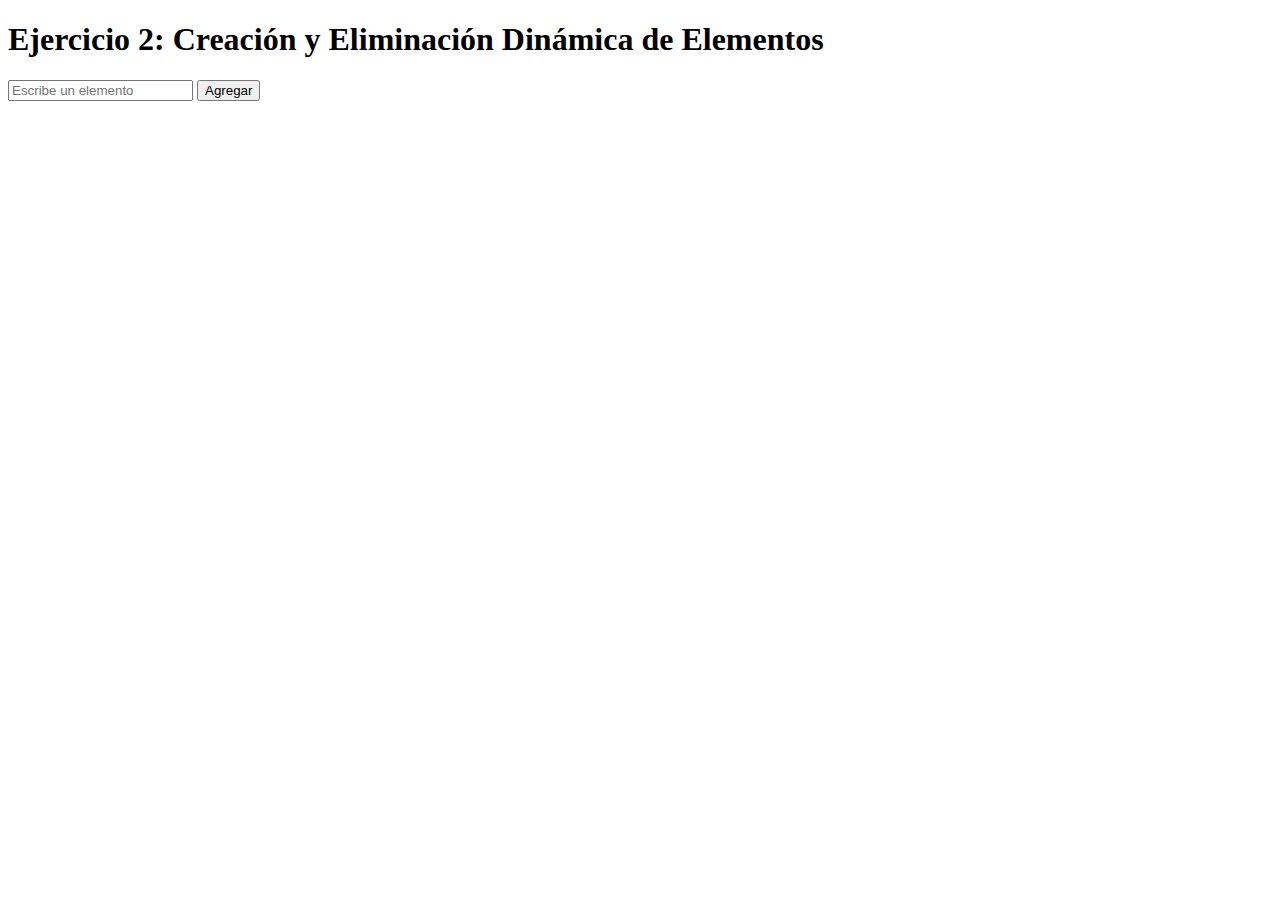
<file: index.html>
<!DOCTYPE html>
<head>
  <meta charset="UTF-8">
  <meta name="viewport" content="width=device-width, initial-scale=1.0">
  <title>Ejercicio 2: Creación y Eliminación Dinámica</title>
</head>
<body>
  <h1>Ejercicio 2: Creación y Eliminación Dinámica de Elementos</h1>
  <input type="text" id="itemInput" placeholder="Escribe un elemento">
  <button id="addButton">Agregar</button>
  <ul id="itemList"></ul>
  
  <script src="script.js"></script>
</body>
</html>
</file>
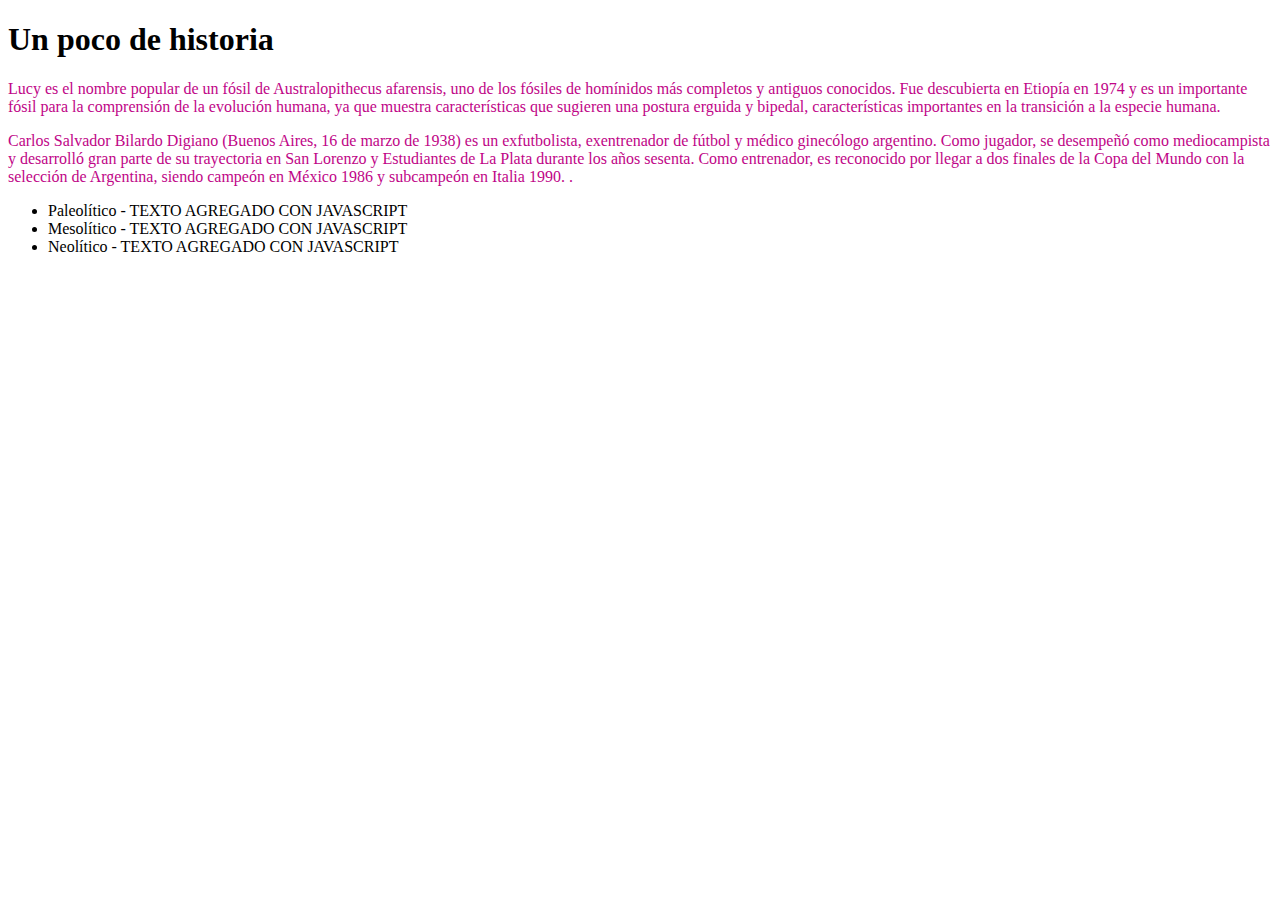
<file: ejercicio1.html>
<!DOCTYPE html>
<html>
<head>
    <meta charset="UTF-8"/>
    <title>Ejercicio 1</title>
</head>

<body>
<h1 id="tituloPrincipal">Good morning, Manchester!</h1>

<p class="parrafo">Lucy es el nombre popular de un fósil de Australopithecus afarensis, 
    uno de los fósiles de homínidos más completos y antiguos conocidos. Fue descubierta 
    en Etiopía en 1974 y es un importante fósil para la comprensión de la evolución humana, 
    ya que muestra características que sugieren una postura erguida y bipedal, 
    características importantes en la transición a la especie humana.</p>

<p class="parrafo">Carlos Salvador Bilardo Digiano (Buenos Aires, 16 de marzo de 1938) es un 
    exfutbolista, exentrenador de fútbol y médico ginecólogo argentino. Como jugador, se 
    desempeñó como mediocampista y desarrolló gran parte de su trayectoria en San Lorenzo y 
    Estudiantes de La Plata durante los años sesenta. Como entrenador, es reconocido por llegar 
    a dos finales de la Copa del Mundo con la selección de Argentina, siendo campeón en México 
    1986 y subcampeón en Italia 1990. .</p>

<div id="contenedor">
    <ul>
        <li>Paleolítico</li>
        <li>Mesolítico</li>
        <li>Neolítico</li>
    </ul>
</div>

<script src="ejercicio1.js"></script>

</body>
</html>
</file>
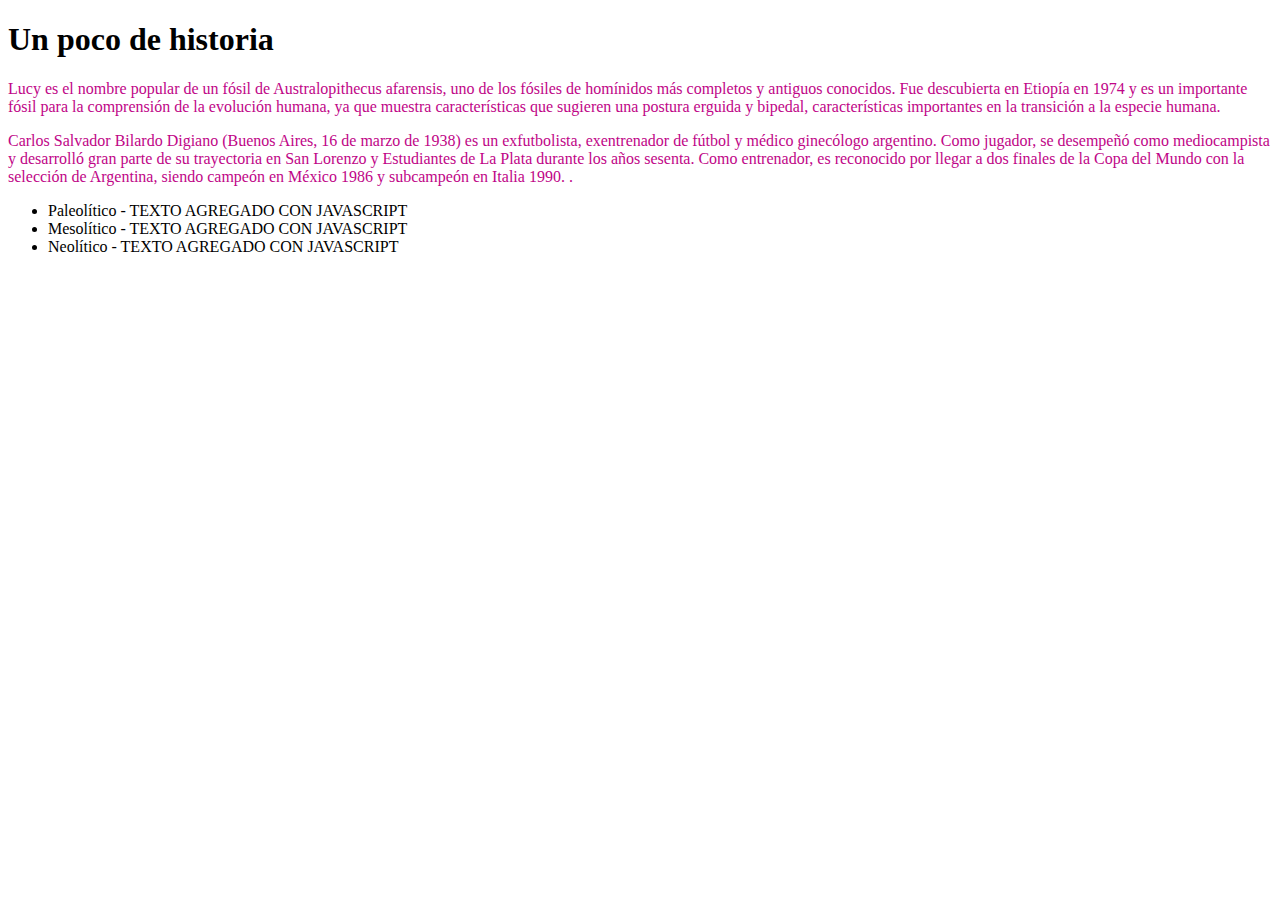
<file: ejercicio1_html.html>
<!DOCTYPE html>
<html>
<head>
    <meta charset="UTF-8"/>
    <title>Ejercicio 1</title>
</head>

<body>
<h1 id="tituloPrincipal">Good morning, Manchester!</h1>

<p class="parrafo">Lucy es el nombre popular de un fósil de Australopithecus afarensis, 
    uno de los fósiles de homínidos más completos y antiguos conocidos. Fue descubierta 
    en Etiopía en 1974 y es un importante fósil para la comprensión de la evolución humana, 
    ya que muestra características que sugieren una postura erguida y bipedal, 
    características importantes en la transición a la especie humana.</p>

<p class="parrafo">Carlos Salvador Bilardo Digiano (Buenos Aires, 16 de marzo de 1938) es un 
    exfutbolista, exentrenador de fútbol y médico ginecólogo argentino. Como jugador, se 
    desempeñó como mediocampista y desarrolló gran parte de su trayectoria en San Lorenzo y 
    Estudiantes de La Plata durante los años sesenta. Como entrenador, es reconocido por llegar 
    a dos finales de la Copa del Mundo con la selección de Argentina, siendo campeón en México 
    1986 y subcampeón en Italia 1990. .</p>

<div id="contenedor">
    <ul>
        <li>Paleolítico</li>
        <li>Mesolítico</li>
        <li>Neolítico</li>
    </ul>
</div>

<script src="ejercicio1_js.js"></script>

</body>
</html>
</file>
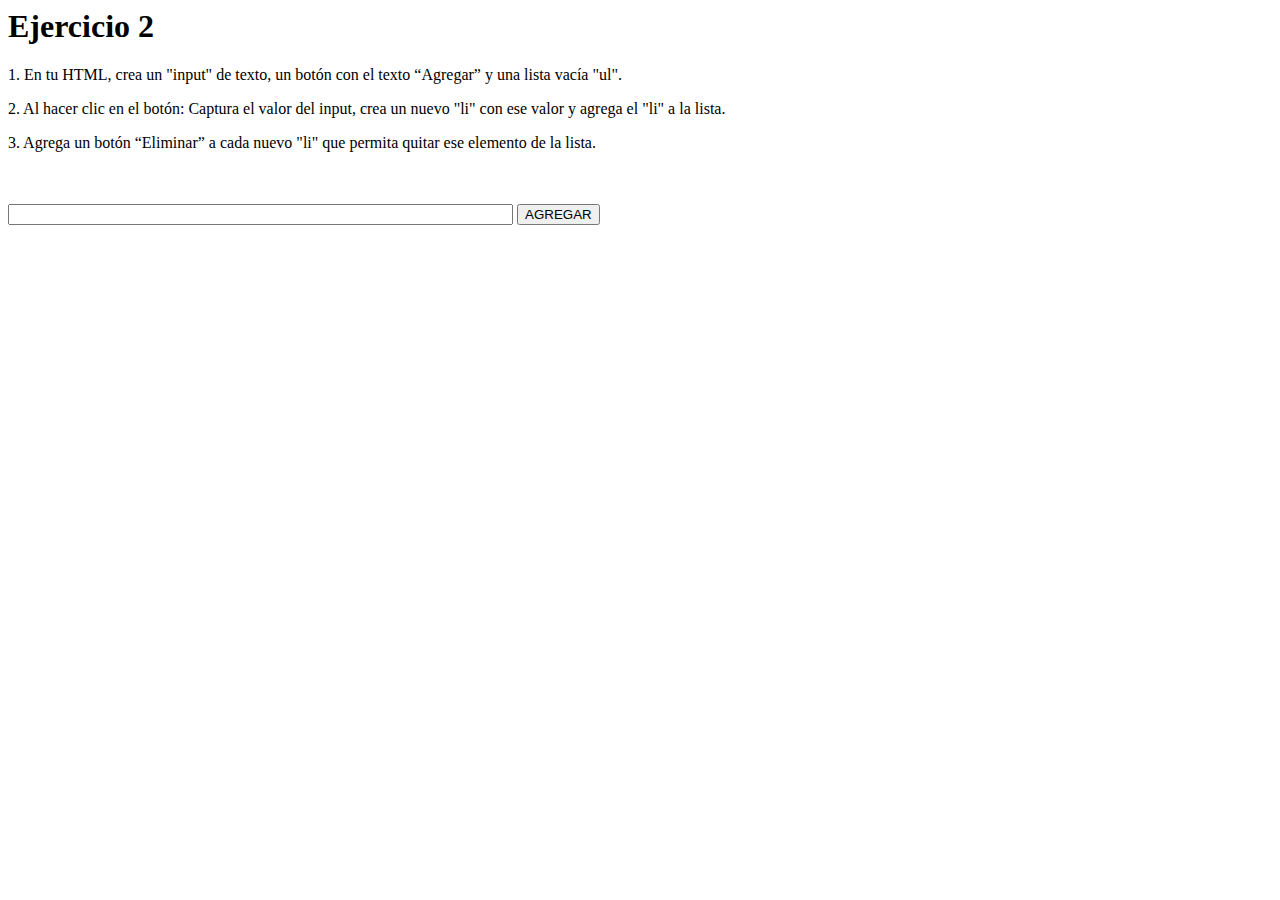
<file: ejercicio2.html>
<html>

<head>
    <meta charset="UTF-8"/>
    <title>Ejercicio 2</title>
</head>
<body>
<h1 id="tituloPrincipal">Ejercicio 2</h1>

<p class="parrafo">1. En tu HTML, crea un "input" de texto, un botón con el texto “Agregar” 
    y una lista vacía "ul".</p>
<p>2. Al hacer clic en el botón: Captura el valor del input, crea un nuevo "li" con ese valor 
    y agrega el "li" a la lista.</p>

<p>3. Agrega un botón “Eliminar” a cada nuevo "li" que permita quitar ese elemento de la lista.</p>

<br><br>

<input type="text" size="60" id="idTexto">
<button onclick="agregarElemento()">AGREGAR</button>

<br><br>

<ul id="listaDeElementos"></ul>

<script src="ejercicio2.js"></script>

</body>
</html>
</file>
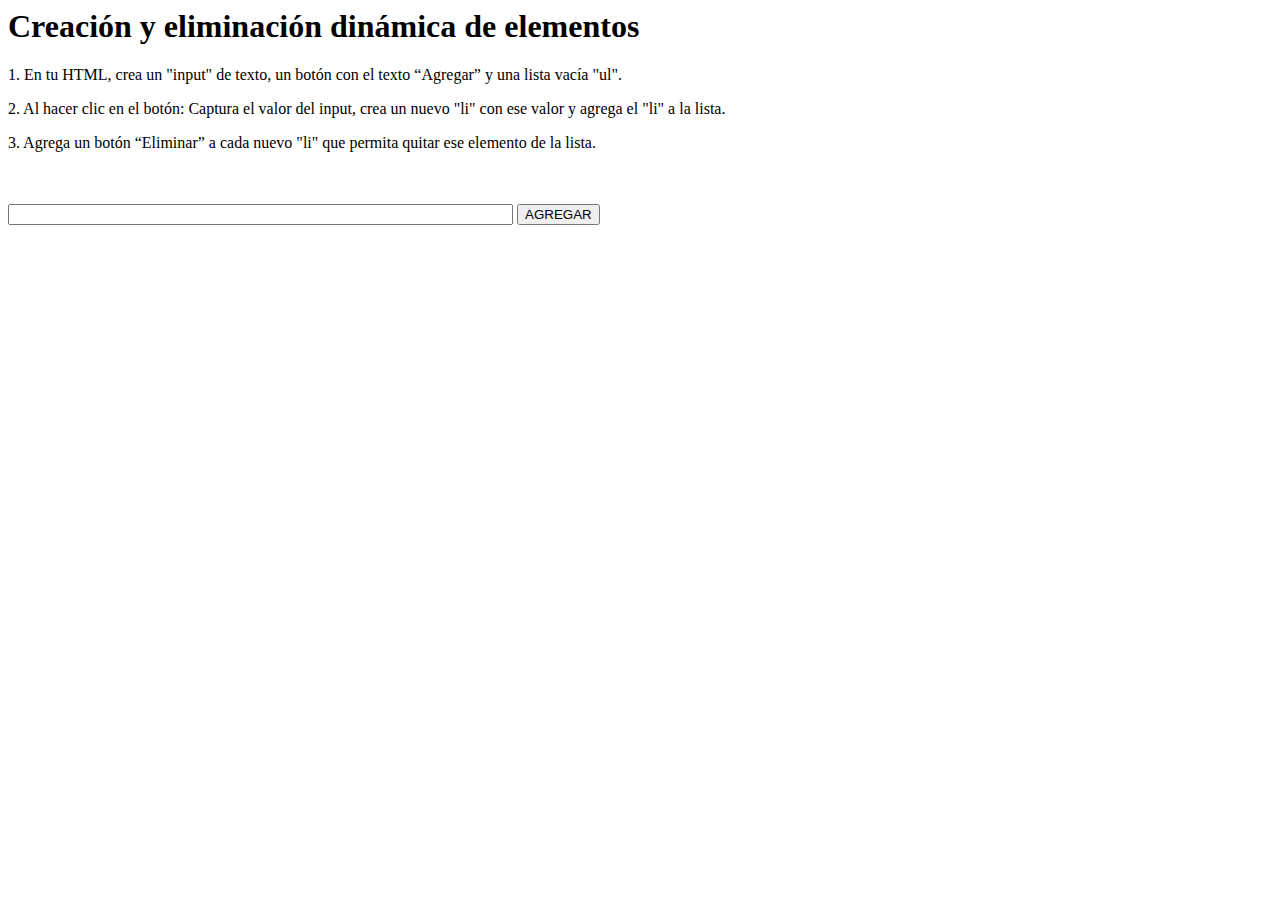
<file: ejercicio2_html.html>
<html>

<head>
    <meta charset="UTF-8"/>
    <title>Ejercicio 2</title>
</head>
<body>
<h1 id="tituloPrincipal">Creación y eliminación dinámica de elementos</h1>

<p class="parrafo">1. En tu HTML, crea un "input" de texto, un botón con el texto “Agregar” y una lista vacía "ul".</p>
    
<p>2. Al hacer clic en el botón: Captura el valor del input, crea un nuevo "li" con ese valor y agrega el "li" a la lista.</p>

<p>3. Agrega un botón “Eliminar” a cada nuevo "li" que permita quitar ese elemento de la lista.</p>

<br><br>

<input type="text" size="60" id="idTexto">
<button id="elBoton" onclick="agregarElemento()">AGREGAR</button>

<br><br>

<ul id="listaDeElementos"></ul>

<script src="ejercicio2_js.js"></script>

</body>
</html>
</file>
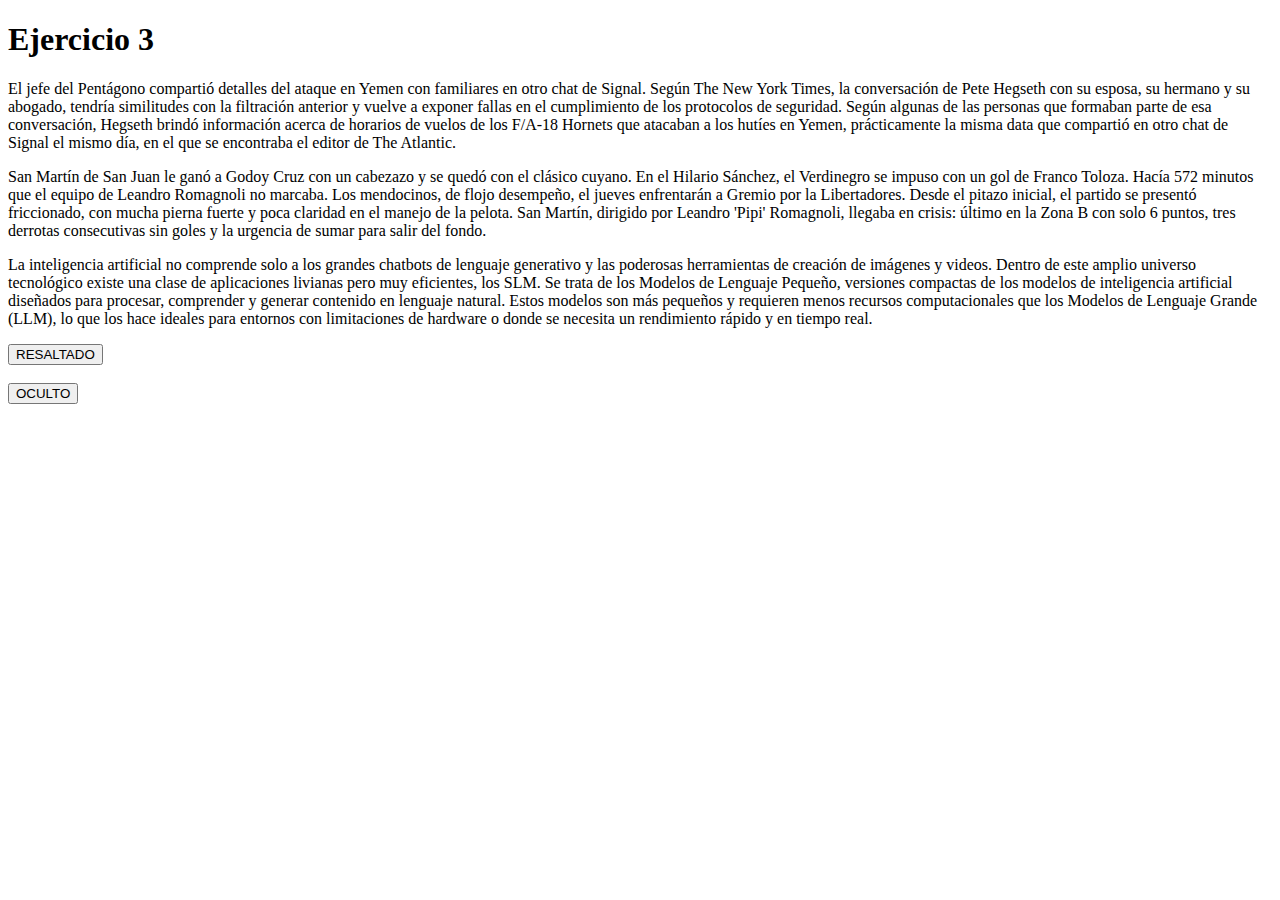
<file: ejercicio3.html>
<!DOCTYPE html>
<html>
<head>
    <meta charset="UTF-8"/>
    <title>Ejercicio 3</title>
    <link rel="stylesheet" href="ejercicio3.css">
</head>

<body>
<h1 id="tituloPrincipal">Ejercicio 3</h1>

<p class="parrafo">El jefe del Pentágono compartió detalles del ataque en Yemen con familiares 
    en otro chat de Signal. Según The New York Times, la conversación de Pete Hegseth con su 
    esposa, su hermano y su abogado, tendría similitudes con la filtración anterior y vuelve a 
    exponer fallas en el cumplimiento de los protocolos de seguridad. Según algunas de las personas 
    que formaban parte de esa conversación, Hegseth brindó información acerca de horarios de vuelos 
    de los F/A-18 Hornets que atacaban a los hutíes en Yemen, prácticamente la misma data que 
    compartió en otro chat de Signal el mismo día, en el que se encontraba el editor de The Atlantic.</p>

<p class="parrafo">
    San Martín de San Juan le ganó a Godoy Cruz con un cabezazo y se quedó con el clásico cuyano. 
    En el Hilario Sánchez, el Verdinegro se impuso con un gol de Franco Toloza. Hacía 572 minutos que 
    el equipo de Leandro Romagnoli no marcaba. Los mendocinos, de flojo desempeño, el jueves enfrentarán 
    a Gremio por la Libertadores. Desde el pitazo inicial, el partido se presentó friccionado, con mucha 
    pierna fuerte y poca claridad en el manejo de la pelota. San Martín, dirigido por Leandro 'Pipi' 
    Romagnoli, llegaba en crisis: último en la Zona B con solo 6 puntos, tres derrotas consecutivas 
    sin goles y la urgencia de sumar para salir del fondo. 
</p>


<p class="parrafo">
    La inteligencia artificial no comprende solo a los grandes chatbots de lenguaje generativo y las 
    poderosas herramientas de creación de imágenes y videos. Dentro de este amplio universo tecnológico 
    existe una clase de aplicaciones livianas pero muy eficientes, los SLM. Se trata de los Modelos de 
    Lenguaje Pequeño, versiones compactas de los modelos de inteligencia artificial diseñados para 
    procesar, comprender y generar contenido en lenguaje natural. Estos modelos son más pequeños y 
    requieren menos recursos computacionales que los Modelos de Lenguaje Grande (LLM), lo que los hace 
    ideales para entornos con limitaciones de hardware o donde se necesita un rendimiento rápido y en 
    tiempo real.
</p>

<button onclick="resaltar_parrafos()">RESALTADO</button>

<br><br>

<button onclick="ocultar_parrafos()">OCULTO</button>

<script src="ejercicio3.js"></script>

</body>
</html>
</file>
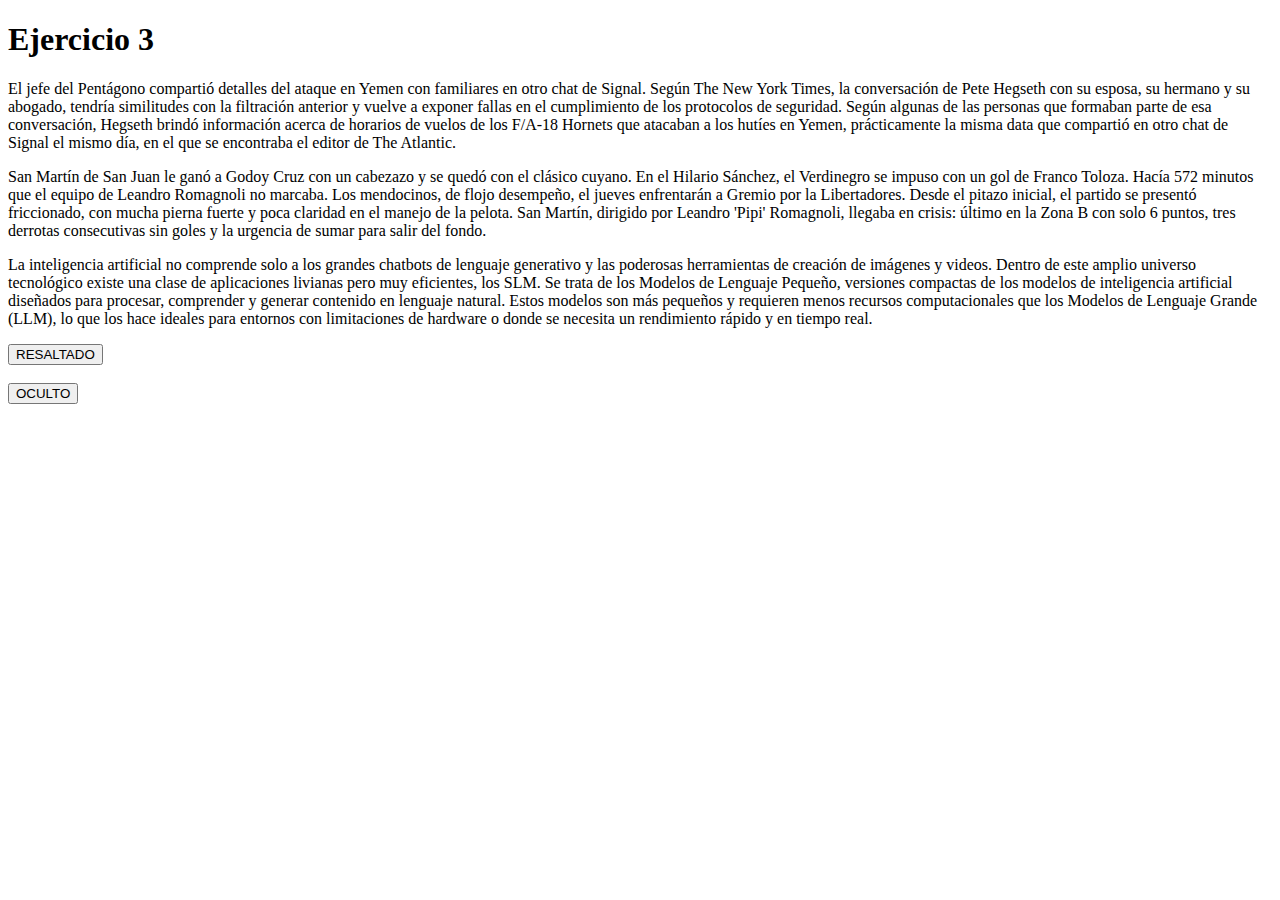
<file: ejercicio3_html.html>
<!DOCTYPE html>
<html>
<head>
    <meta charset="UTF-8"/>
    <title>Ejercicio 3</title>
    <link rel="stylesheet" href="ejercicio3_css.css">
</head>

<body>
<h1 id="tituloPrincipal">Ejercicio 3</h1>

<p>El jefe del Pentágono compartió detalles del ataque en Yemen con familiares 
    en otro chat de Signal. Según The New York Times, la conversación de Pete Hegseth con su 
    esposa, su hermano y su abogado, tendría similitudes con la filtración anterior y vuelve a 
    exponer fallas en el cumplimiento de los protocolos de seguridad. Según algunas de las personas 
    que formaban parte de esa conversación, Hegseth brindó información acerca de horarios de vuelos 
    de los F/A-18 Hornets que atacaban a los hutíes en Yemen, prácticamente la misma data que 
    compartió en otro chat de Signal el mismo día, en el que se encontraba el editor de The Atlantic.</p>

<p>
    San Martín de San Juan le ganó a Godoy Cruz con un cabezazo y se quedó con el clásico cuyano. 
    En el Hilario Sánchez, el Verdinegro se impuso con un gol de Franco Toloza. Hacía 572 minutos que 
    el equipo de Leandro Romagnoli no marcaba. Los mendocinos, de flojo desempeño, el jueves enfrentarán 
    a Gremio por la Libertadores. Desde el pitazo inicial, el partido se presentó friccionado, con mucha 
    pierna fuerte y poca claridad en el manejo de la pelota. San Martín, dirigido por Leandro 'Pipi' 
    Romagnoli, llegaba en crisis: último en la Zona B con solo 6 puntos, tres derrotas consecutivas 
    sin goles y la urgencia de sumar para salir del fondo. 
</p>


<p>
    La inteligencia artificial no comprende solo a los grandes chatbots de lenguaje generativo y las 
    poderosas herramientas de creación de imágenes y videos. Dentro de este amplio universo tecnológico 
    existe una clase de aplicaciones livianas pero muy eficientes, los SLM. Se trata de los Modelos de 
    Lenguaje Pequeño, versiones compactas de los modelos de inteligencia artificial diseñados para 
    procesar, comprender y generar contenido en lenguaje natural. Estos modelos son más pequeños y 
    requieren menos recursos computacionales que los Modelos de Lenguaje Grande (LLM), lo que los hace 
    ideales para entornos con limitaciones de hardware o donde se necesita un rendimiento rápido y en 
    tiempo real.
</p>

<button onclick="resaltar_parrafos()">RESALTADO</button>

<br><br>

<button onclick="ocultar_parrafos()">OCULTO</button>

<script src="ejercicio3_js.js"></script>

</body>
</html>
</file>
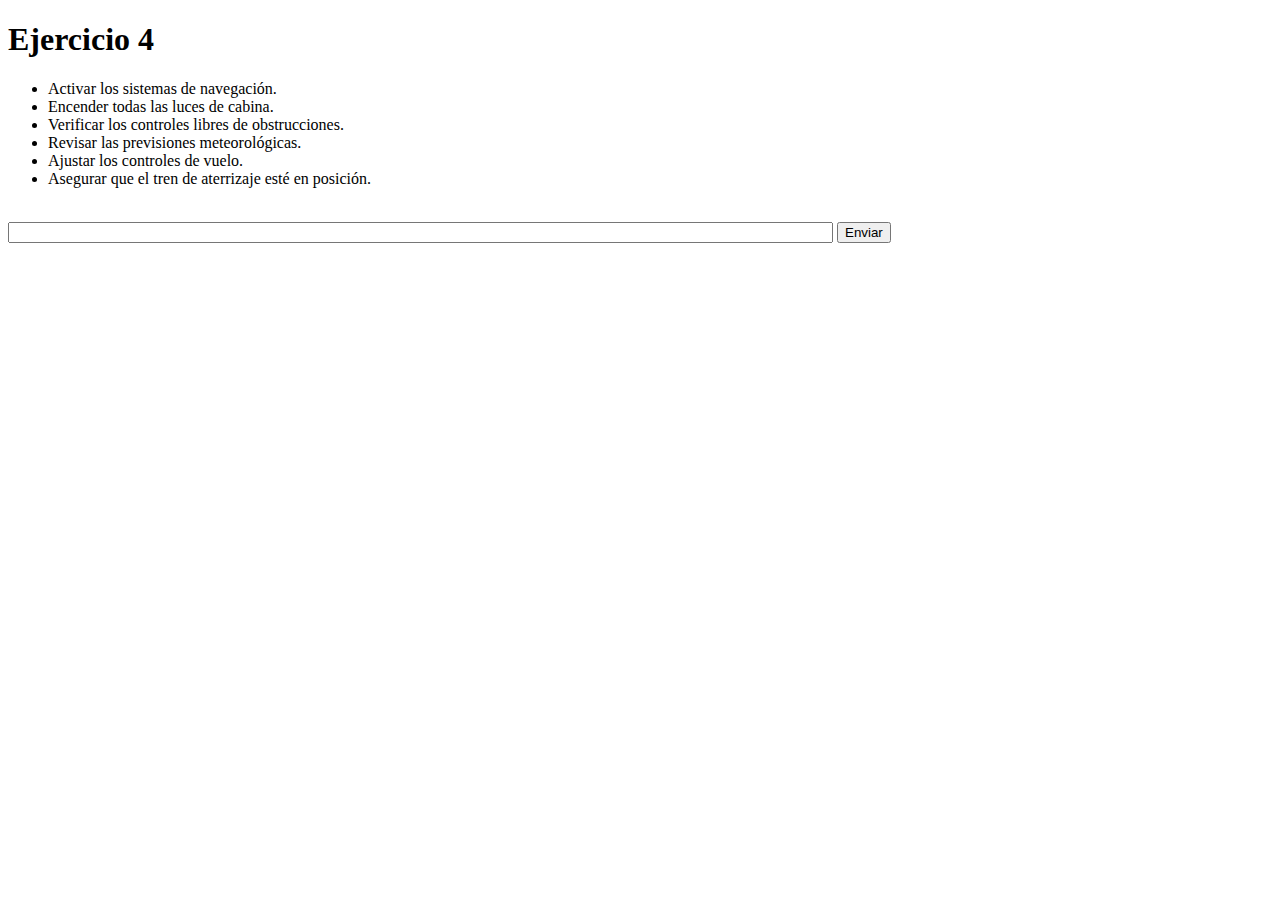
<file: ejercicio4.html>
<!DOCTYPE html>
<html>
<head>
    <meta charset="UTF-8"/>
    <title>Ejercicio 4</title>
    <link rel="stylesheet" href="ejercicio4.css">
</head>

<body>
<h1 id="tituloPrincipal">Ejercicio 4</h1>

<ul id="listaDeTareas">
    <li>Activar los sistemas de navegación.</li>
    <li>Encender todas las luces de cabina.</li> 
    <li>Verificar los controles libres de obstrucciones.</li>
    <li>Revisar las previsiones meteorológicas.</li>
    <li>Ajustar los controles de vuelo.</li>
    <li>Asegurar que el tren de aterrizaje esté en posición.</li>
</ul>
<br>


<form id="myFormulario">
    <input type="text" size="100" id="idTexto" />
    <button type="submit">Enviar</button>
  </form>
  <br>

  <script src="ejercicio4.js"></script>
    
 
</body>
</html>
</file>
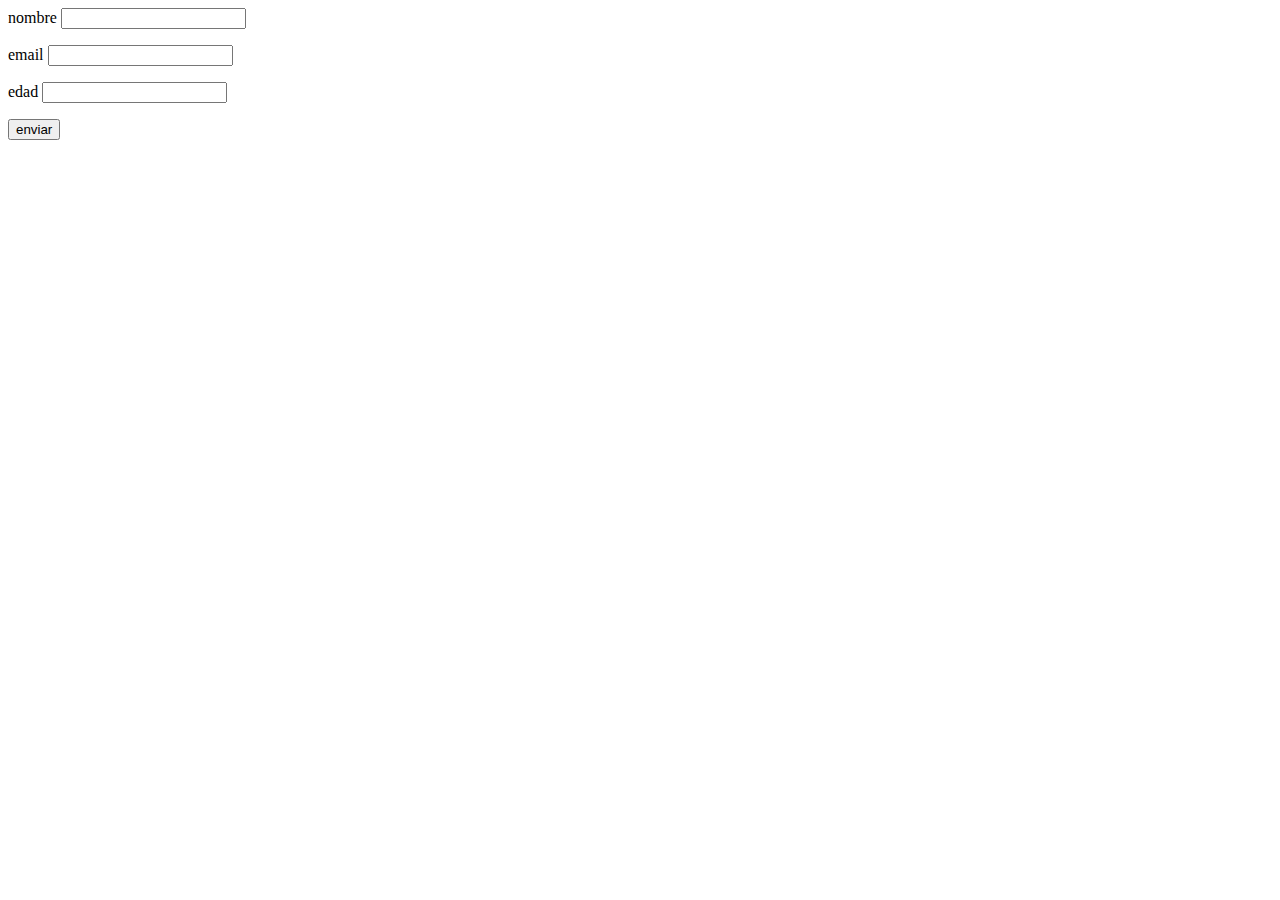
<file: ejercicio5.html>
<!DOCTYPE html>
<html lang="en">
<head>
    <meta charset="UTF-8">
    <meta name="viewport" content="width=device-width, initial-scale=1.0">
    <title>Document</title>
</head>
<body>
    
    <form id="formulario">
        <label for="nombre">nombre</label>
        <input id="nombre"type="text">
        <p id="nombreV"></p>
        <label for="email">email</label>
        <input id="email"type="text">
        <p id="emailV"></p>
        <label for="edad">edad</label>
        <input id="edad"type="number">
        <p id="edadV"></p>
        <input type="submit" value="enviar">
    </form>

    <script src="ejercicio5js.js"></script>

</body>
</html>
</file>
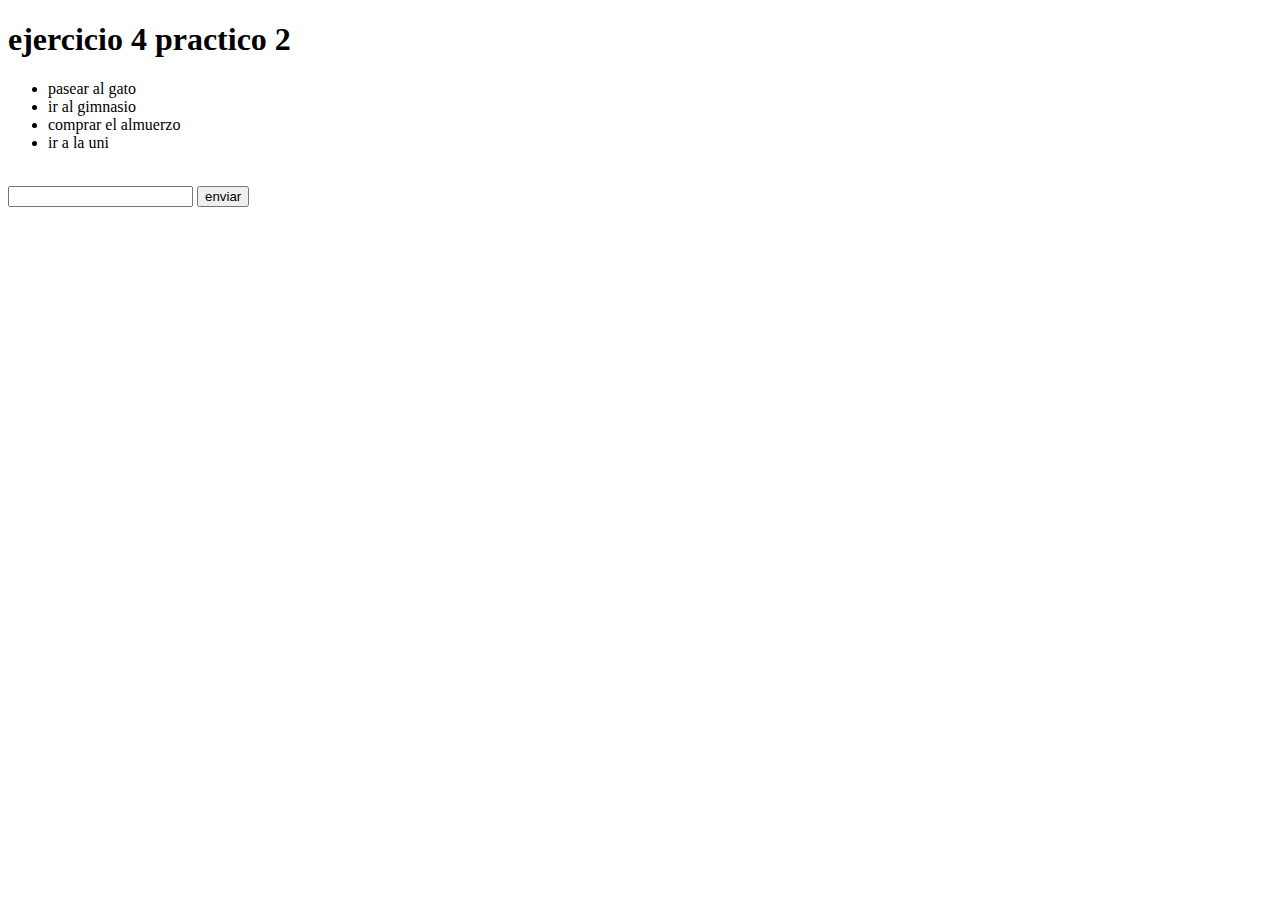
<file: punto4.html>
<!DOCTYPE html>
<html lang="en">
<head>
    <meta charset="UTF-8">
    <meta name="viewport" content="width=device-width, initial-scale=1.0">
    <title>Document</title>
    <link rel="stylesheet" href="punto4.css">
</head>
<body>
    <h1>ejercicio 4 practico 2</h1>
    <ul id = "todolist">
        <li>pasear al gato</li>
        <li>ir al gimnasio</li>
        <li>comprar el almuerzo</li>
        <li>ir a la uni</li>
    </ul>
    <br>


    <form id = "formulario">
        <input type = "text" id = "input">
        <button type = "submit">enviar</button>
    </form>

<script src="punto4.js"></script>
</body>
</html>
</file>
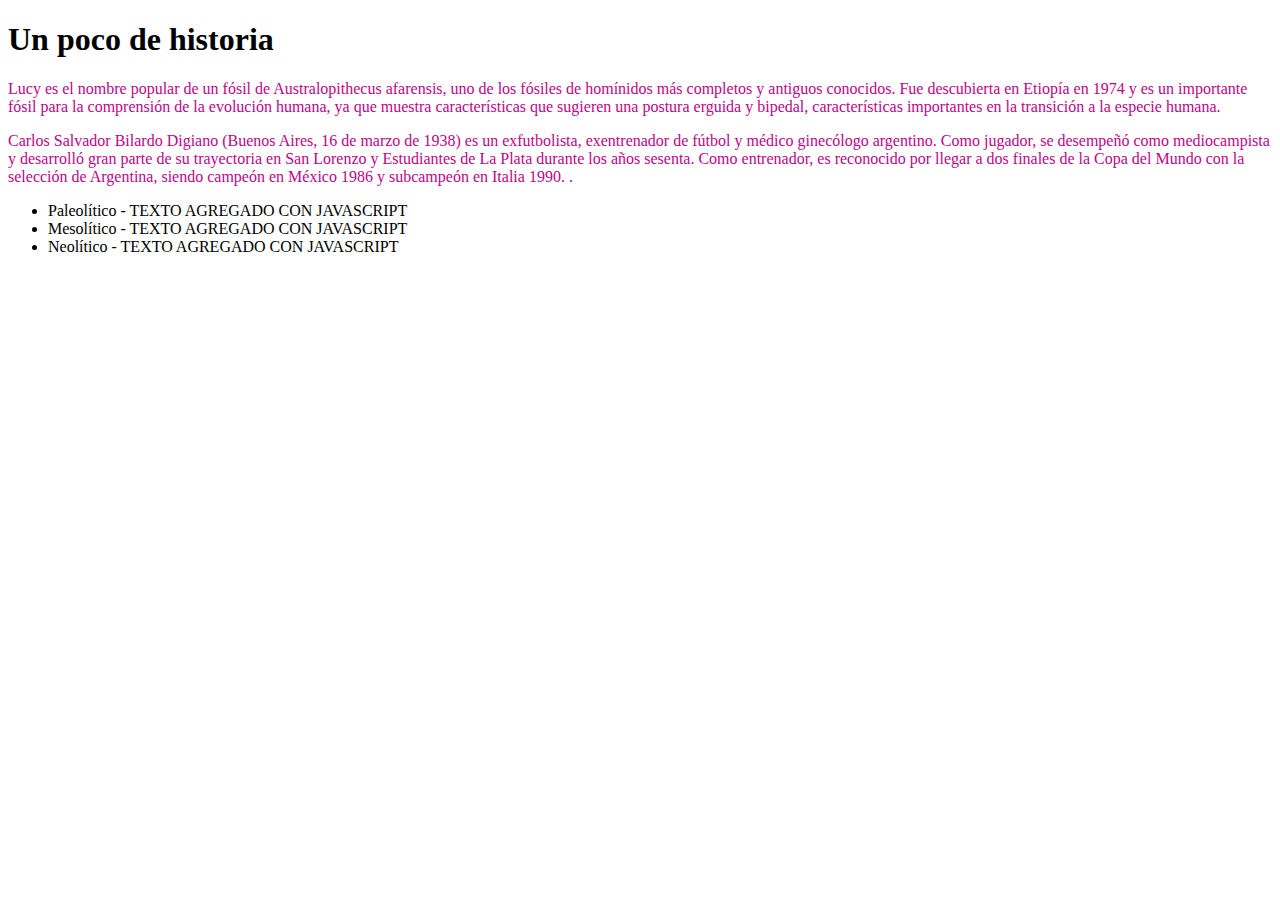
<file: ejercicio1/ejercicio1.html>
<!DOCTYPE html>
<html>
<head>
    <meta charset="UTF-8"/>
    <title>Ejercicio 1</title>
</head>

<body>
<h1 id="tituloPrincipal">Good morning, Manchester!</h1>

<p class="parrafo">Lucy es el nombre popular de un fósil de Australopithecus afarensis, 
    uno de los fósiles de homínidos más completos y antiguos conocidos. Fue descubierta 
    en Etiopía en 1974 y es un importante fósil para la comprensión de la evolución humana, 
    ya que muestra características que sugieren una postura erguida y bipedal, 
    características importantes en la transición a la especie humana.</p>

<p class="parrafo">Carlos Salvador Bilardo Digiano (Buenos Aires, 16 de marzo de 1938) es un 
    exfutbolista, exentrenador de fútbol y médico ginecólogo argentino. Como jugador, se 
    desempeñó como mediocampista y desarrolló gran parte de su trayectoria en San Lorenzo y 
    Estudiantes de La Plata durante los años sesenta. Como entrenador, es reconocido por llegar 
    a dos finales de la Copa del Mundo con la selección de Argentina, siendo campeón en México 
    1986 y subcampeón en Italia 1990. .</p>

<div id="contenedor">
    <ul>
        <li>Paleolítico</li>
        <li>Mesolítico</li>
        <li>Neolítico</li>
    </ul>
</div>

<script src="ejercicio1.js"></script>

</body>
</html>
</file>
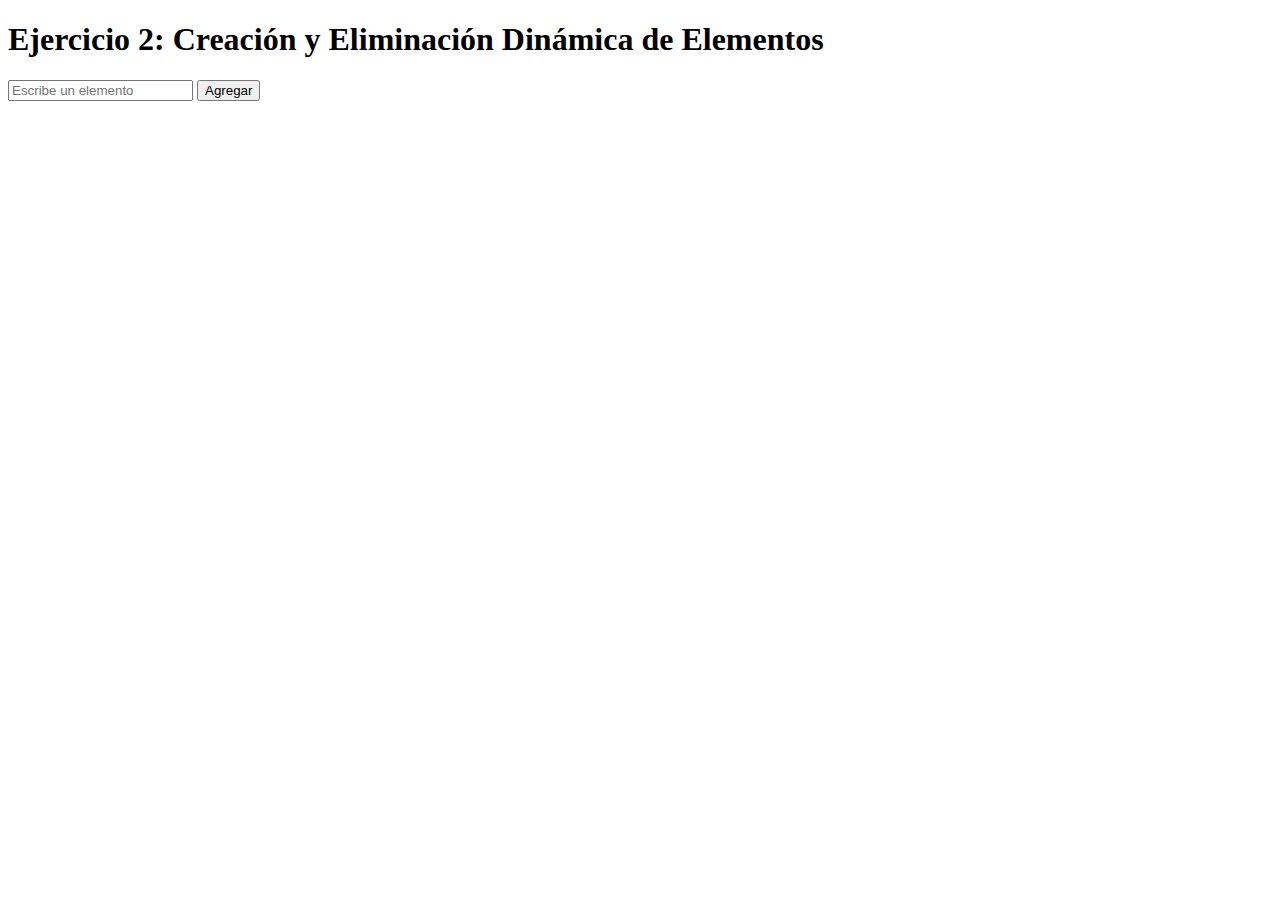
<file: ejercicio2/ejercicio2.html>
<!DOCTYPE html>
<head>
  <meta charset="UTF-8">
  <meta name="viewport" content="width=device-width, initial-scale=1.0">
  <title>Ejercicio 2: Creación y Eliminación Dinámica</title>
</head>
<body>
  <h1>Ejercicio 2: Creación y Eliminación Dinámica de Elementos</h1>
  <input type="text" id="itemInput" placeholder="Escribe un elemento">
  <button id="addButton">Agregar</button>
  <ul id="itemList"></ul>
  
  <script src="ejercicio2js.js"></script>
</body>
</html>
</file>
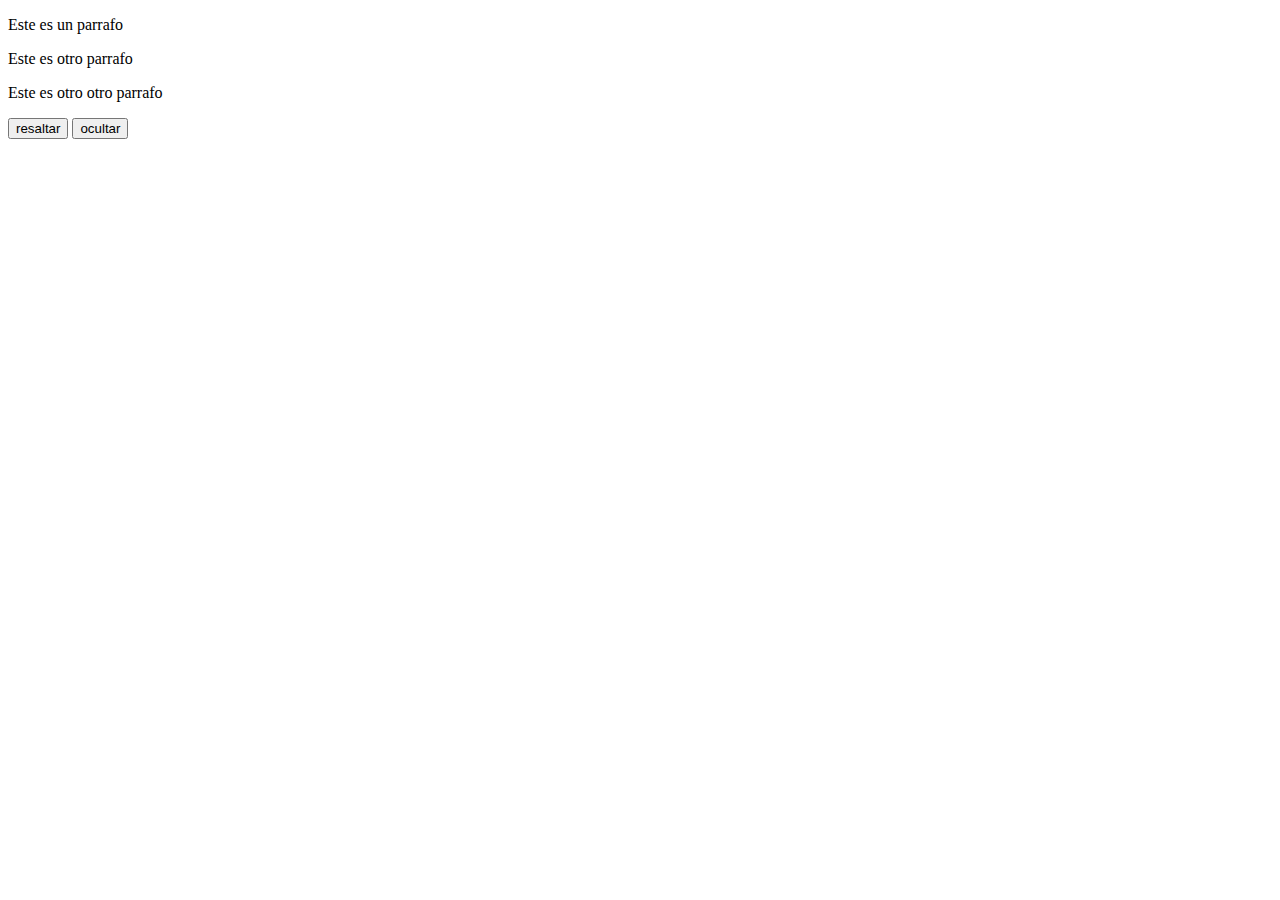
<file: ejercicio3/ejercicio3.html>
<!DOCTYPE html>
<html lang="en">
<head>
    <meta charset="UTF-8">
    <meta name="viewport" content="width=device-width, initial-scale=1.0">
    <link rel="stylesheet" href="ejercicio3css.css">
    <title>ejercicio 3</title>
</head>
<body>
    
    <p class="parrafo">Este es un parrafo</p>
    <p class="parrafo">Este es otro parrafo</p>
    <p class="parrafo">Este es otro otro parrafo</p>
    <button id="btnResaltar">resaltar</button>
    <button id="btnOcultar">ocultar</button>

    <script src="ejercicio3js.js"></script>

</body>
</html>
</file>
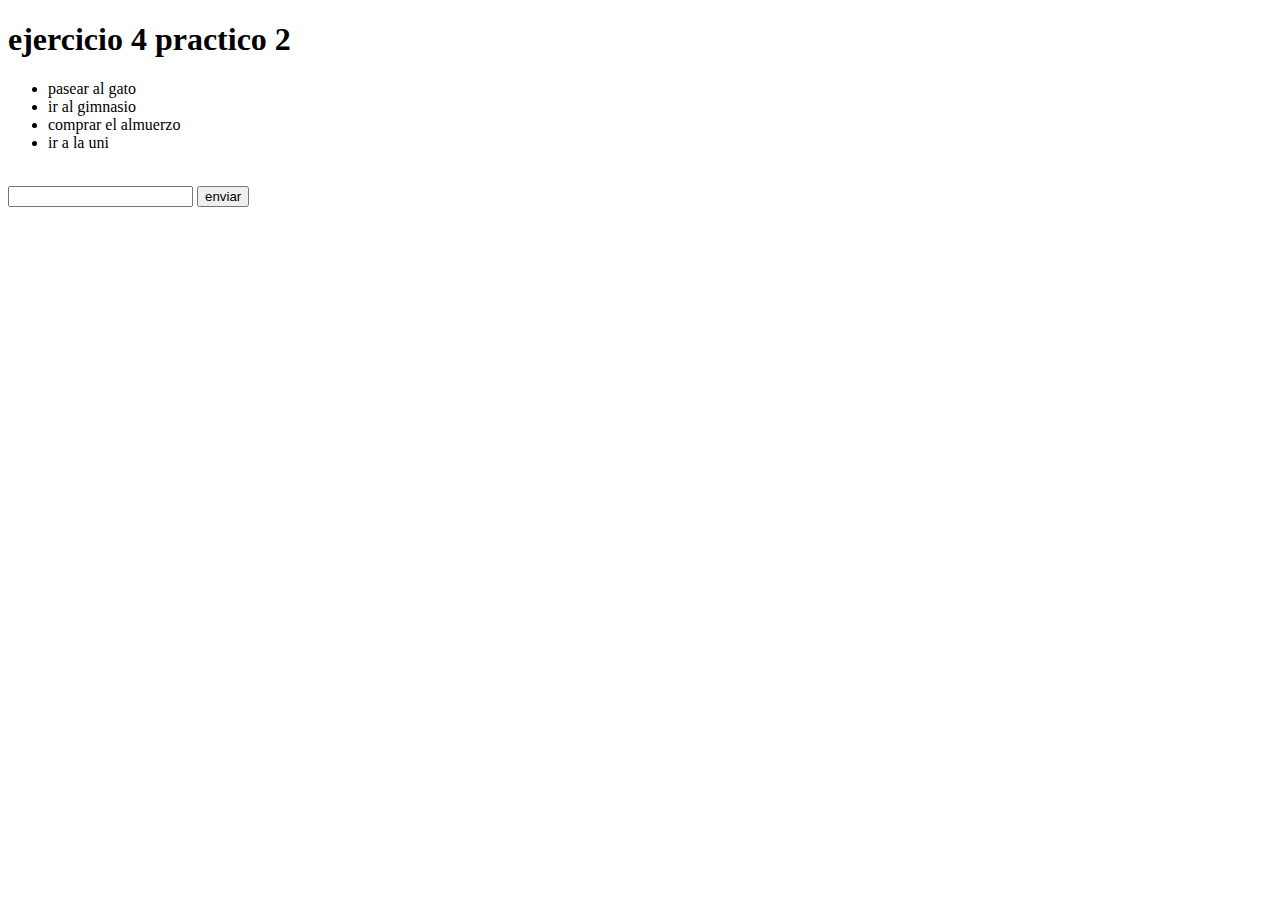
<file: ejercicio4/ejercicio4.html>
<!DOCTYPE html>
<html lang="en">
<head>
    <meta charset="UTF-8">
    <meta name="viewport" content="width=device-width, initial-scale=1.0">
    <title>Document</title>
    <link rel="stylesheet" href="ejercicio4css.css">
</head>
<body>
    <h1>ejercicio 4 practico 2</h1>
    <ul id = "todolist">
        <li>pasear al gato</li>
        <li>ir al gimnasio</li>
        <li>comprar el almuerzo</li>
        <li>ir a la uni</li>
    </ul>
    <br>


    <form id = "formulario">
        <input type = "text" id = "input">
        <button type = "submit">enviar</button>
    </form>

<script src="ejercicio4js.js"></script>
</body>
</html>
</file>
<file: ejercicio3.css>
.resaltado{
    font-weight: bold;
    background-color: yellow;
}

.oculto{
    display: none;
}
</file>
<file: ejercicio3_css.css>
.resaltado{
    font-weight: bold;
    background-color: yellow;
}

.oculto{
    display: none;
}
</file>
<file: ejercicio4.css>
li {
    cursor:pointer;
  }

.completado{
    font-style: italic;
    font-weight: 600;
    color: #c0092a;
}
</file>
<file: punto4.css>
li{
    cursor : pointer;
}
.seleccionado{
    background-color: red;
    color: white;
}
</file>
<file: ejercicio3/ejercicio3css.css>
.resaltado{
    background-color: rgb(255, 255, 0);
    font-weight: bold;
}

.oculto{
    display: none;
}
</file>
<file: ejercicio4/ejercicio4css.css>
li{
    cursor : pointer;
}
.seleccionado{
    background-color: red;
    color: white;
}
</file>
